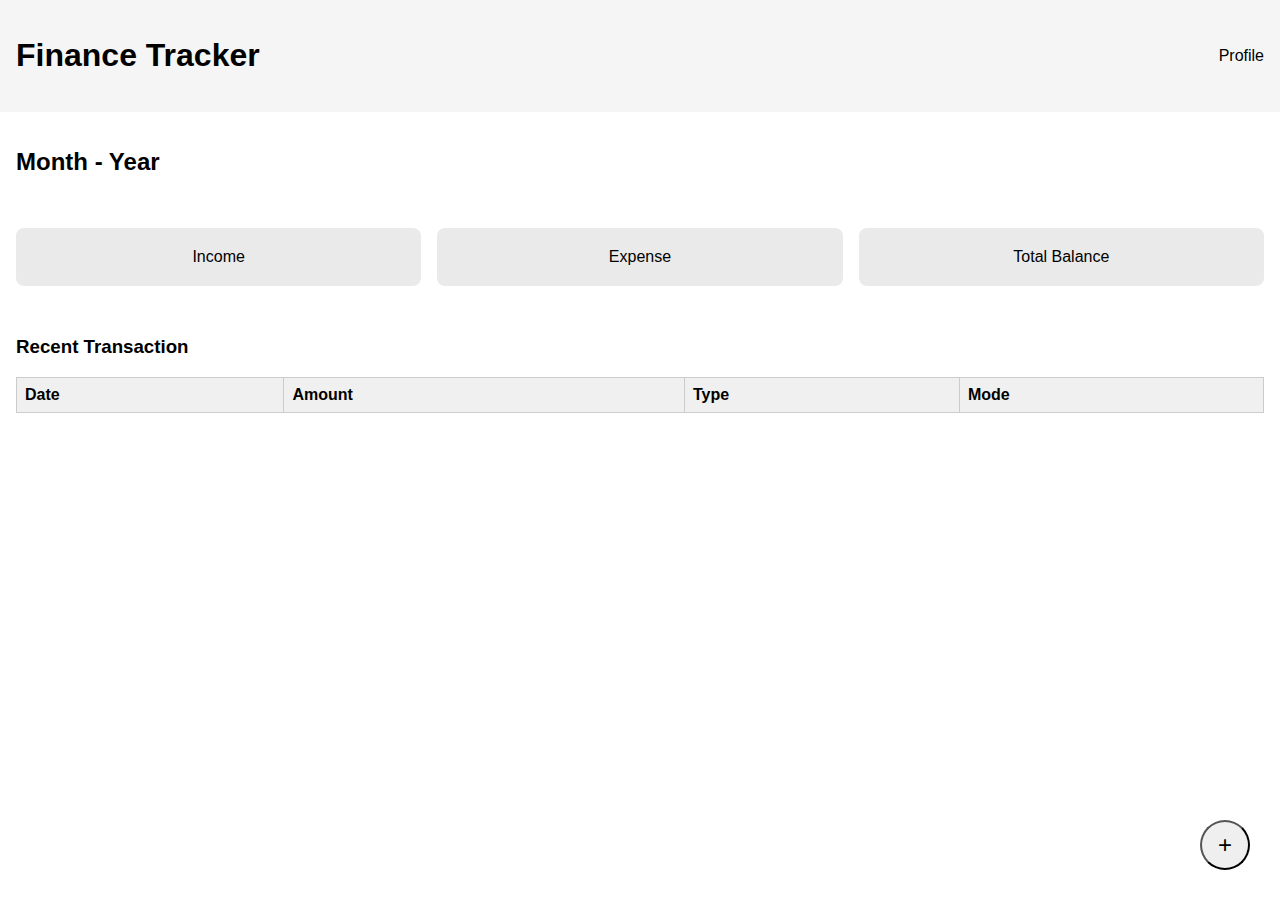
<file: Finance Tracker/index.html>
<!DOCTYPE html>
<html lang="en">

<head>
    <meta charset="UTF-8" />
    <title>Finance Tracker</title>
    <link rel="stylesheet" href="css/style.css">
</head>

<body>
    <header>
        <h1>Finance Tracker</h1>
        <div class="profile">Profile</div>
    </header>

    <!-- Month selector -->
    <section>
        <h2>Month - Year</h2>
    </section>

    <!-- Summary cards  -->
    <section class="summary">
        <div class="card" id="income">Income</div>
        <div class="card" id="expense">Expense</div>
        <div class="card" id="total">Total Balance</div>
    </section>

    <!-- Trasaction Table  -->
    <section>
        <h3>Recent Transaction</h3>
        <table>
            <thead>
                <tr>
                    <th>Date</th>
                    <th>Amount</th>
                    <th>Type</th>
                    <th>Mode</th>
                </tr>
            </thead>
            <tbody id="transactionBody">

            </tbody>
        </table>
    </section>

    <button id="openModal" class="fab">+</button>

    <div id="modalOverlay" class="modal-overlay hidden">
        <div class="modal">

            <h2>Add Transaction</h2>

            <div class="type-buttons">
                <button data-type="income">Income</button>
                <button data-type="expense">Expense</button>
                <button data-type="transfer">Transfer</button>
            </div>

            <input type="date" id="modalDate">

            <input type="number" id="modalAmount" placeholder="Amount">

            <select id="modalMode">
                <option value="">Select Payment Mode</option>
                <option value="Cash">Cash</option>
                <option value="Credit Card">Credit Card</option>
                <option value="Debit Card">Debit Card</option>
                <option value="Online Banking">Online Banking</option>
                <option value="UPI">UPI</option>
            </select>

            <input type="text" id="modalNotes" placeholder="Notes (optional)">

            <div class="modal-actions">
                <button id="saveTransaction" type="button">Save</button>
                <button id="closeModal">Cancel</button>
            </div>

        </div>
    </div>

<script src="script.js"></script>
</body>

</html>
</file>
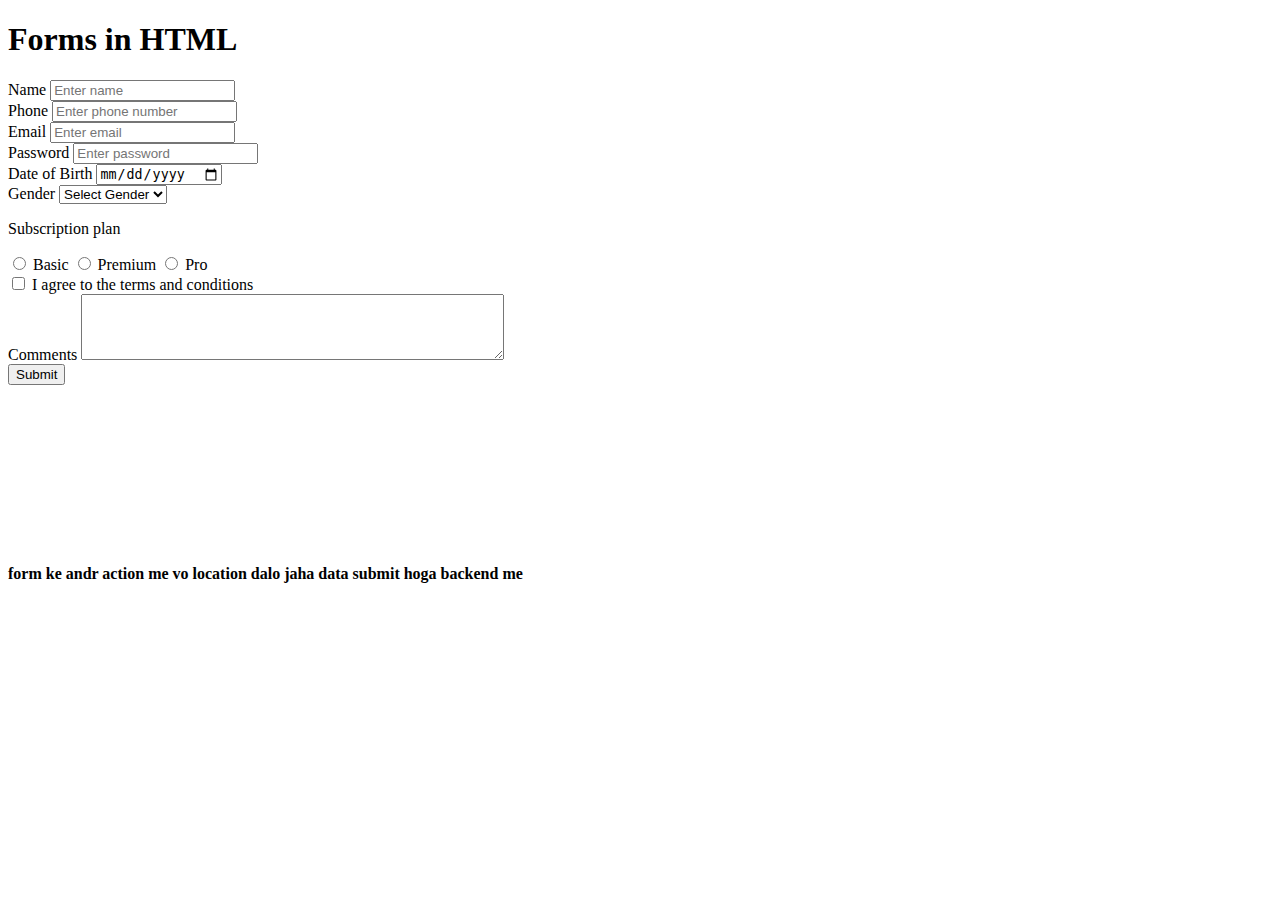
<file: Learning/forms.html>
<!DOCTYPE html>
<html lang="en">
<head>
    <meta charset="UTF-8">
    <meta name="viewport" content="width=device-width, initial-scale=1.0">
    <title>Forms</title>
</head>
<body>
    <h1>Forms in HTML</h1>
    <form action="/jaha data submit hoga.php">
        <div>
            <label for="name">Name</label>
            <input type="text" placeholder="Enter name" required>
        </div>

        <div>
            <label for="phone">Phone</label>
            <input id="phone" placeholder="Enter phone number" required>
        </div>

        <div>
            <label for="email">Email</label>
            <input id="email" type="email" placeholder="Enter email" required>
        </div>

        <div>
            <label for="password">Password</label>
            <input id="password" type="password" placeholder="Enter password" required>
        </div>
        <div>
            <label for="dob">Date of Birth</label>
            <input id="dob" type="date" required>
        </div>

        <div>
            <label for="gender">Gender</label>
            <select id="gender" required>
                <option value="disabled select">Select Gender</option>
                <option value="male">Male</option>
                <option value="female">Female</option>
                <option value="other">Other</option>
            </select>
            
        </div>

        <div>
            <p>Subscription plan</p>
            <input type="radio" name="subscription" id="basic" value="basic">
            <label for="basic">Basic</label>
            <input type="radio" name="subscription" id="premium" value="premium">
            <label for="premium">Premium</label>
            <input type="radio" name="subscription" id="pro" value="pro">
            <label for="pro">Pro</label>
        </div>
        <div>
            <input type="checkbox" name="terms" id="terms" required>
            <label for="terms">I agree to the terms and conditions</label>
        </div>

        <div>
            <label for="comments">Comments</label>
            <textarea id="comments" name="comments" rows="4" cols="50"></textarea>
        </div>

        <div><input type="submit" value="Submit"></div>

    </form>

    <br><br><br><br><br><br><br><br><br><br>
    <b> form ke andr action me vo location dalo jaha data submit hoga backend me</b>


</body>
</html>
</file>
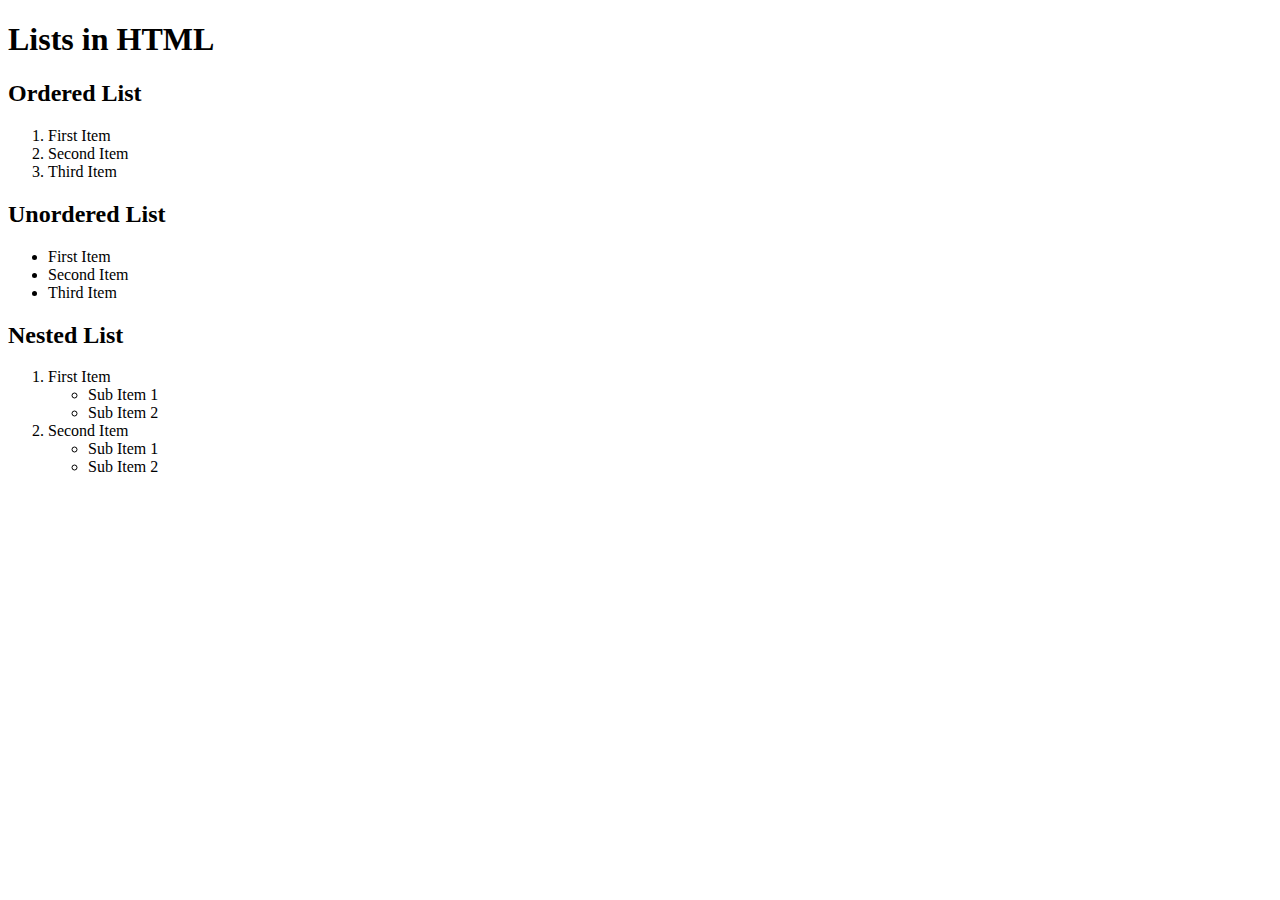
<file: Learning/lists.html>
<!DOCTYPE html>
<html lang="en">
<head>
    <meta charset="UTF-8">
    <meta name="viewport" content="width=device-width, initial-scale=1.0">
    <title>Lists</title>
</head>
<body>
    <h1>Lists in HTML</h1>
    <h2>Ordered List</h2>
    <ol>
        <li>First Item</li>
        <li>Second Item</li>
        <li>Third Item</li>
    </ol>   
    <h2>Unordered List</h2>
    <ul>
        <li>First Item</li>
        <li>Second Item</li>
        <li>Third Item</li>     
    </ul>
    <h2>Nested List</h2>    
    <ol>
        <li>First Item
            <ul>
                <li>Sub Item 1</li>
                <li>Sub Item 2</li>
            </ul>
        </li>
        <li>Second Item
            <ul>
                <li>Sub Item 1</li>
                <li>Sub Item 2</li>
            </ul>
        </li>
    </ol>
</body>
</html>
</file>
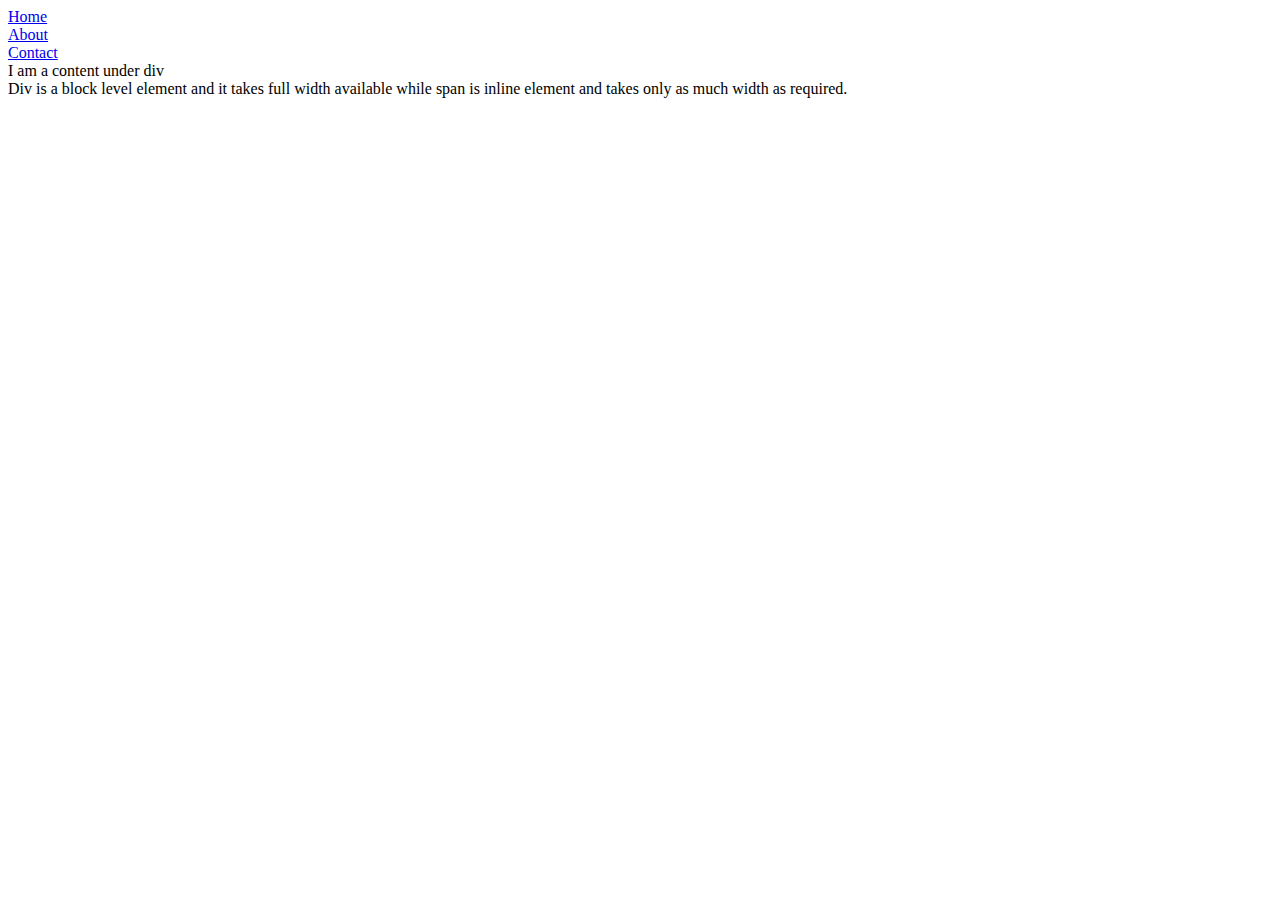
<file: Learning/page layout.html>
<!DOCTYPE html>
<html lang="en">
<head>
    <meta charset="UTF-8">
    <meta name="viewport" content="width=device-width, initial-scale=1.0">
    <title>Page Layout</title>
</head>
<body>

    <header>
        <nav>
            <a href="/home">Home</a> <br>
            <a href="/about">About</a><br>
            <a href="/contact">Contact</a><br>
        </nav>

    </header>

    <main>
        <section>
            <!-- A self contained part of a document that encapsulates a thematic grouping of content, typically with a heading
             . -->
             <article>
                <!-- content goes here -->
                 <div>
                    I am a content under div
                 </div>

                 <div>
                    Div is a block level element and it takes full width available  while span is inline element and takes only as much width as required.
                 </div>


             </article>
        </section>
        <!-- Content aside from the main content (eg ads, sidebars etc) -->
        <aside>
            <!-- content goes here -->
        </aside>
    </main>

    <footer>

    </footer>
    
</body>
</html>
</file>
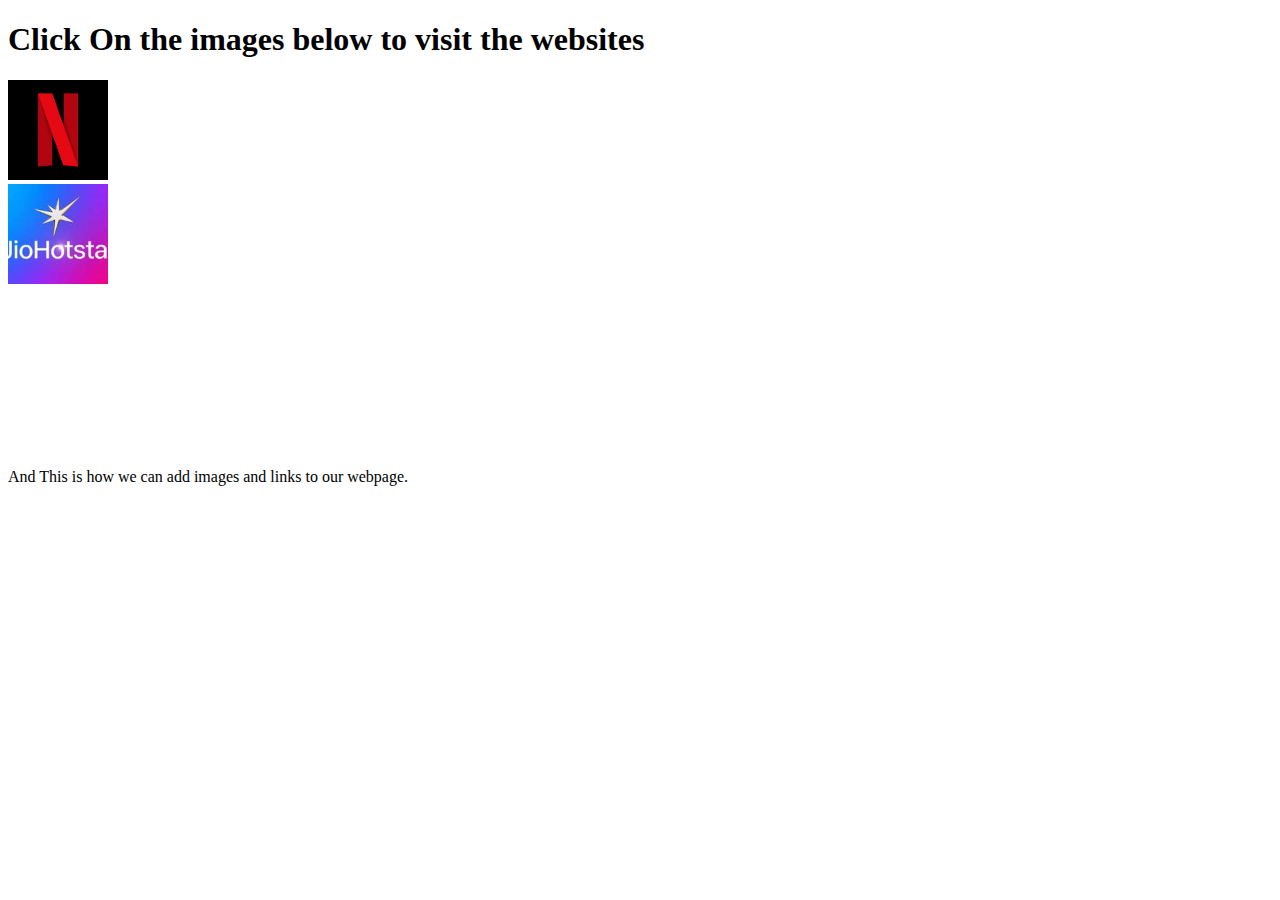
<file: Learning/practice.html>
<!DOCTYPE html>
<html lang="en">
<head>
    <meta charset="UTF-8">
    <meta name="viewport" content="width=device-width, initial-scale=1.0">
    <title>websites for me</title>
</head>
<body>

    <header>

    </header>

    <main>

        <section>
            <article>
                <div>
                    <h1>Click On the images below to visit the websites</h1>
                    
                </div>
                    <a href="https://netflix.com" target="_blank"><img src="[data-uri]" class="img-fluid ${3|rounded-top,rounded-right,rounded-bottom,rounded-left,rounded-circle,|}" alt="Netflix" width="100"></a>
                </div>
                <div>
                    <a href="https://jiohotstar.com" target="_blank"><img src="[data-uri]" class="img-fluid ${3|rounded-top,rounded-right,rounded-bottom,rounded-left,rounded-circle,|}" alt="Jio Hotstar" width="100"></a>
                </div>
            </article>
        </section>  

        <br><br><br><br><br><br><br><br><br><br>

        

    </main>

    <footer>

        <section>
            And This is how we can add images and links to our webpage.
        </section>

    </footer>
    
</body>
</html>
</file>
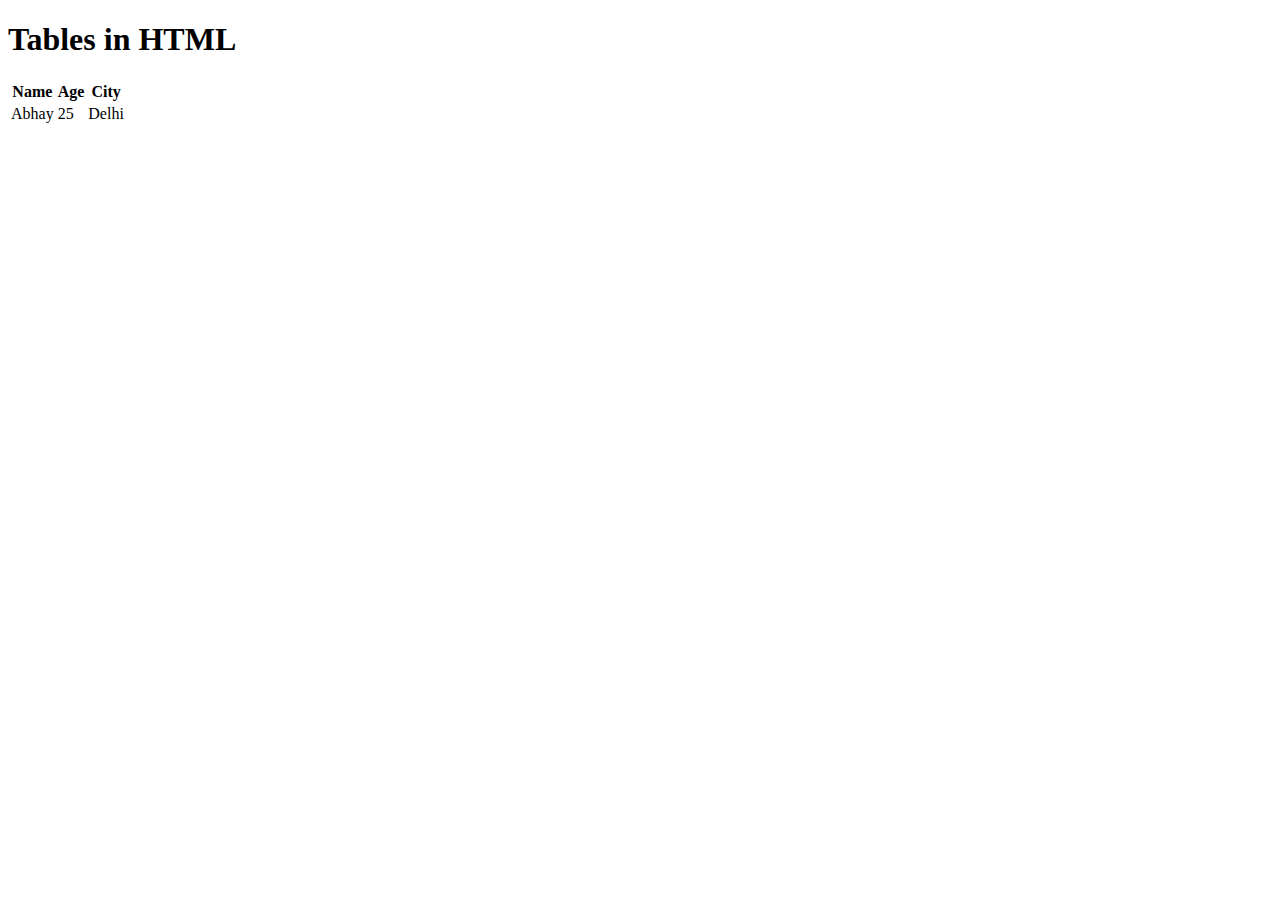
<file: Learning/tables.html>
<!DOCTYPE html>
<html lang="en">
<head>
    <meta charset="UTF-8">
    <meta name="viewport" content="width=device-width, initial-scale=1.0">
    <title>Tables</title>
</head>
<body>
    <h1>Tables in HTML</h1>
    <table>
        <thead>
            <tr>
                <th>Name</th>
                <th>Age</th>
                <th>City</th>
            </tr>
        </thead>

        <tbody>
            <tr>
                <td>Abhay</td>
                <td>25</td>
                <td>Delhi</td>  
            </tr>
        </tbody>
    </table>
</body>
</html>
</file>
<file: Finance Tracker/css/style.css>
body {
  font-family: Arial, sans-serif;
  margin: 0;
  padding: 0;
}

header {
  display: flex;
  justify-content: space-between;
  align-items: center;
  padding: 16px;
  background-color: #f5f5f5;
}

section {
  padding: 16px;
}

.summary {
  display: flex;
  gap: 16px;
}

.card {
  flex: 1;
  padding: 20px;
  background-color: #eaeaea;
  text-align: center;
  border-radius: 8px;
}

table {
  width: 100%;
  border-collapse: collapse;
  margin-top: 10px;
}

th, td {
  border: 1px solid #ccc;
  padding: 8px;
  text-align: left;
}

th {
  background-color: #f0f0f0;
}


.fab {
  position: fixed;
  bottom: 30px;
  right: 30px;
  width: 50px;
  height: 50px;
  border-radius: 50%;
  font-size: 24px;
}

.modal-overlay {
  position: fixed;
  inset: 0;
  background: rgba(0, 0, 0, 0.5);
  display: flex;
  justify-content: center;
  align-items: center;
}

.modal {
  background: white;
  padding: 20px;
  width: 400px;
  border-radius: 8px;
}

.hidden {
  display: none;
}

.type-buttons button {
  padding: 8px 12px;
  border: 1px solid #ccc;
  background: #f5f5f5;
  cursor: pointer;
}

.type-buttons button.active {
  background: #007bff;
  color: white;
  border-color: #007bff;
}                             

.modal input, .modal select {
  width: 100%;
  padding: 8px;
  margin-top: 10px;
}

.modal-actions {
  margin-top: 15px;
  text-align: right;
}


@keyframes modalPop {
  from {
    transform: scale(0.95);
    opacity: 0;
  }
  to {
    transform: scale(1);
    opacity: 1;
  }
}
.modal {
  animation: modalPop 0.2s ease-out;
}
</file>
